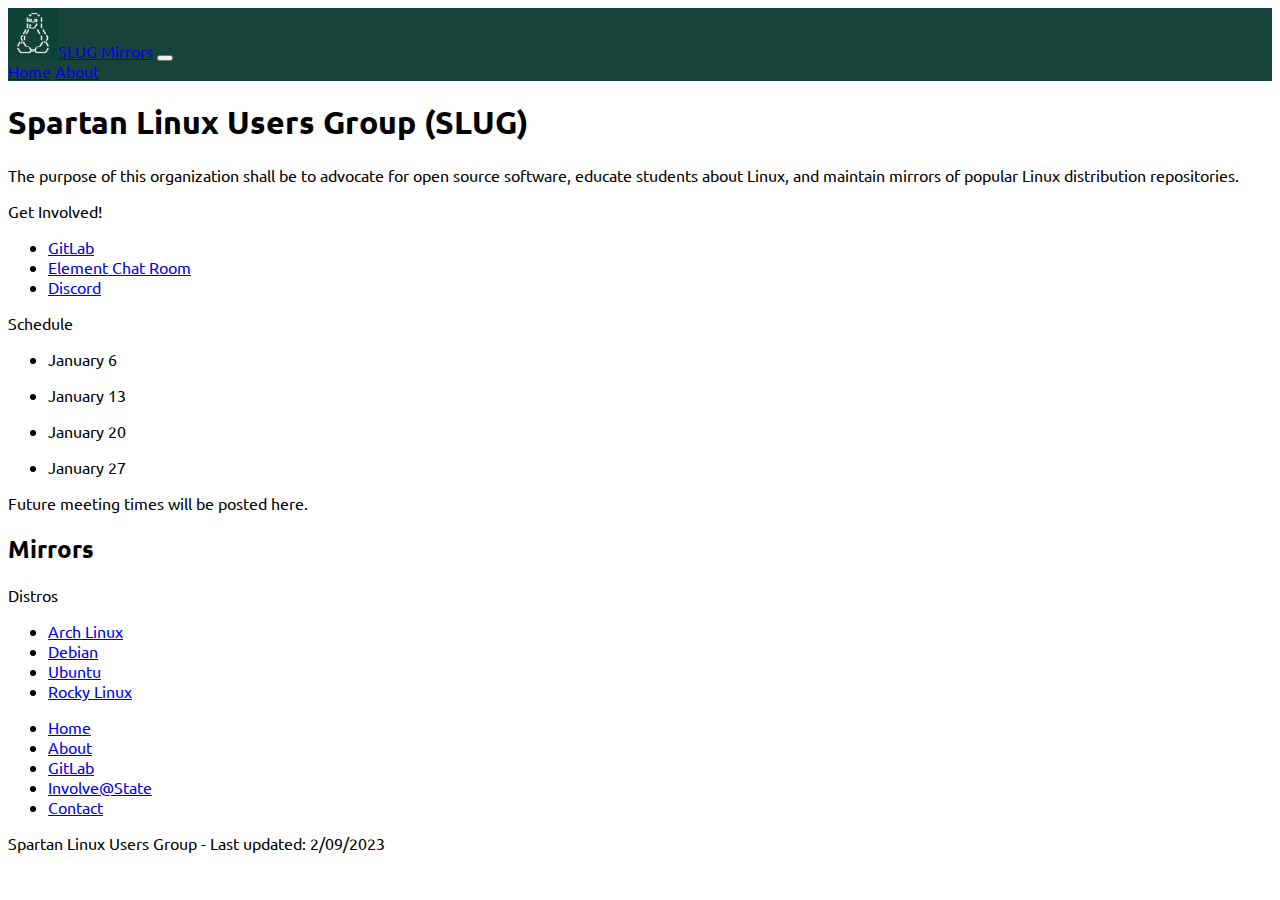
<file: index.html>
<!doctype html>
<html lang="en">

<head>
    <!-- Favicon -->
    <link rel="apple-touch-icon" sizes="57x57" href="/apple-icon-57x57.png">
    <link rel="apple-touch-icon" sizes="60x60" href="/apple-icon-60x60.png">
    <link rel="apple-touch-icon" sizes="72x72" href="/apple-icon-72x72.png">
    <link rel="apple-touch-icon" sizes="76x76" href="/apple-icon-76x76.png">
    <link rel="apple-touch-icon" sizes="114x114" href="/apple-icon-114x114.png">
    <link rel="apple-touch-icon" sizes="120x120" href="/apple-icon-120x120.png">
    <link rel="apple-touch-icon" sizes="144x144" href="/apple-icon-144x144.png">
    <link rel="apple-touch-icon" sizes="152x152" href="/apple-icon-152x152.png">
    <link rel="apple-touch-icon" sizes="180x180" href="/apple-icon-180x180.png">
    <link rel="icon" type="image/png" sizes="192x192" href="/android-icon-192x192.png">
    <link rel="icon" type="image/png" sizes="32x32" href="/favicon-32x32.png">
    <link rel="icon" type="image/png" sizes="96x96" href="/favicon-96x96.png">
    <link rel="icon" type="image/png" sizes="16x16" href="/favicon-16x16.png">
    <link rel="manifest" href="/manifest.json">
    <meta name="msapplication-TileColor" content="#ffffff">
    <meta name="msapplication-TileImage" content="/ms-icon-144x144.png">
    <meta name="theme-color" content="#ffffff">
    <!-- Required meta tags -->
    <meta name="viewport" content="width=device-width, initial-scale=1">

    <!-- Font -->
    <link rel="preconnect" href="https://fonts.googleapis.com">
    <link rel="preconnect" href="https://fonts.gstatic.com" crossorigin>
    <link href="https://fonts.googleapis.com/css2?family=Ubuntu&display=swap" rel="stylesheet">
    <!-- Bootstrap CSS -->
    <link href="https://cdn.jsdelivr.net/npm/bootstrap@5.1.3/dist/css/bootstrap.min.css" rel="stylesheet"
        integrity="sha384-1BmE4kWBq78iYhFldvKuhfTAU6auU8tT94WrHftjDbrCEXSU1oBoqyl2QvZ6jIW3" crossorigin="anonymous">
    <link href="styles.css" rel="stylesheet">
    <title>Mirrors | Home | SLUG</title>
</head>

<body>
    <!-- Navbar -->
    <div class="row">
        <div class="col">
            <nav class="navbar navbar-expand-lg navbar-dark bg-primary">
                <div class="container-fluid">
                    <a href="index.html" class="navbar-brand"><img src="ms-icon-310x310.png" width='50'
                            class="img-fluid mx-2" alt="SLUG logo">SLUG
                        Mirrors</a>
                    <button class="navbar-toggler" type="button" data-bs-toggle="collapse"
                        data-bs-target="#navbarNavAltMarkup" aria-controls="navbarNavAltMarkup" aria-expanded="false"
                        aria-label="Toggle navigation">
                        <span class="navbar-toggler-icon"></span>
                    </button>
                    <div class="collapse navbar-collapse" id="navbarNavAltMarkup">
                        <div class="navbar-nav">
                            <a class="nav-link active" aria-current="page" href="index.html">Home</a>
                            <a class="nav-link" href="about.html">About</a>
                        </div>
                    </div>
                </div>
            </nav>
        </div>
    </div>
    <!-- Content -->

    <!-- Jumbotron -->
    <div class="row d-flex justify-content-center my-5 mx-2">
        <div class="col">
            <div class="h-100 p-5 bg-light border rounded-3">
                <h1 class="text-center">Spartan Linux Users Group (SLUG)</h1>
                <p class="text-center">The purpose of this organization shall be to advocate for open source
                    software, educate students about Linux, and maintain mirrors of popular Linux distribution
                    repositories.</p>
                <p class="h3 text-center">Get Involved!</p>
                <ul class="list-unstyled d-flex justify-content-around my-4">
                    <li><a class="text-decoration-none" href="https://gitlab.msu.edu/slug">GitLab</a></li>
                    <li><a class="text-decoration-none" href="#">Element Chat
                            Room</a></li>
                    <li><a class="text-decoration-none" href="https://discord.com/invite/d33cyNZJU7">Discord</a>
                    </li>
                </ul>
            </div>
        </div>
    </div>

    <!--schedule-->
    <div class="row d-flex justify-content-center my-5 mx-2">
        <div class="col">
            <div class="card">
                <div class="card-header text-center">
                    Schedule
                </div>
                <div class="d-flex justify-content-center">
                    <ul>
                        <li><p class="text-center">January 6</p></li>
                        <li><p class="text-center">January 13</p></li>
                        <li><p class="text-center">January 20</p></li>
                        <li><p class="text-center">January 27</p></li>
                    </ul>
                </div>
                
                <p class="text-center">Future meeting times will be posted here.</p>
            </div>
        </div>
    </div>


    <!-- Distros -->

    <div class="row">
        <h2 class="text-center">Mirrors</h2>

        <div class="row m-4">
            <div class="col d-flex justify-content-center">
                <div class="card cardw">
                    <div class="card-header text-center">
                        Distros
                    </div>
                    <div class="card-body d-flex justify-content-center">
                        <ul>
                            <li><a href="https://mirrors.egr.msu.edu/archlinux">Arch Linux</a></li>
                            <li><a href="https://mirrors.egr.msu.edu/debian">Debian</a></li>
                            <li><a href="https://mirrors.egr.msu.edu/ubuntu-releases">Ubuntu</a></li>
                            <li><a href="https://mirrors.egr.msu.edu/rockylinux">Rocky Linux</a></li>
                        </ul>
                    </div>
                </div>
            </div>
        </div>
    </div>
    <!-- Footer -->
    <footer class="py-3 my-4">
        <ul class="nav justify-content-center border-bottom pb-3 mb-3">
            <li class="nav-item"><a href="index.html" class="nav-link px-2 text-muted">Home</a></li>
            <li class="nav-item"><a href="about.html" class="nav-link px-2 text-muted">About</a></li>
            <li class="nav-item"><a href="https://gitlab.msu.edu/slug" class="nav-link px-2 text-muted">GitLab</a>
            </li>
            <li class="nav-item"><a href="https://msu.campuslabs.com/engage/organization/slug"
                    class="nav-link px-2 text-muted">Involve@State</a></li>
            <!-- Update the contact email when needed -->
            <li class="nav-item"><a href="mailto:vandamj3@msu.edu" class="nav-link px-2 text-muted">Contact</a>
            </li>
        </ul>
        <p class="text-center text-muted">Spartan Linux Users Group - Last updated: 2/09/2023</p>
    </footer>
    <!-- Bootstrap Bundle with Popper -->
    <script src="https://cdn.jsdelivr.net/npm/bootstrap@5.1.3/dist/js/bootstrap.bundle.min.js"
        integrity="sha384-ka7Sk0Gln4gmtz2MlQnikT1wXgYsOg+OMhuP+IlRH9sENBO0LRn5q+8nbTov4+1p" crossorigin="anonymous">
    </script>
</body>

</html>
</file>
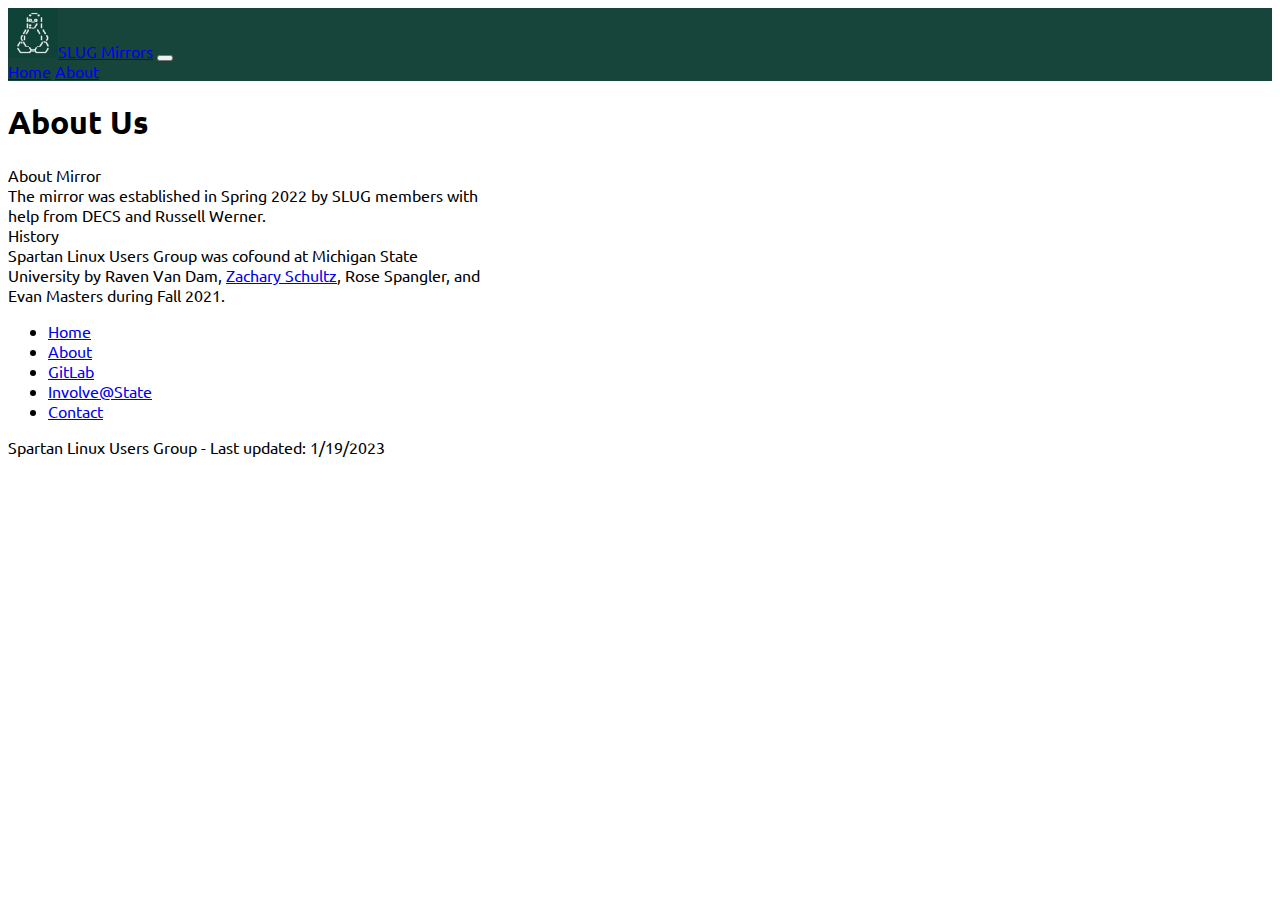
<file: about.html>
<!doctype html>
<html lang="en">

<head>
    <!-- Favicon -->
    <link rel="apple-touch-icon" sizes="57x57" href="/apple-icon-57x57.png">
    <link rel="apple-touch-icon" sizes="60x60" href="/apple-icon-60x60.png">
    <link rel="apple-touch-icon" sizes="72x72" href="/apple-icon-72x72.png">
    <link rel="apple-touch-icon" sizes="76x76" href="/apple-icon-76x76.png">
    <link rel="apple-touch-icon" sizes="114x114" href="/apple-icon-114x114.png">
    <link rel="apple-touch-icon" sizes="120x120" href="/apple-icon-120x120.png">
    <link rel="apple-touch-icon" sizes="144x144" href="/apple-icon-144x144.png">
    <link rel="apple-touch-icon" sizes="152x152" href="/apple-icon-152x152.png">
    <link rel="apple-touch-icon" sizes="180x180" href="/apple-icon-180x180.png">
    <link rel="icon" type="image/png" sizes="192x192" href="/android-icon-192x192.png">
    <link rel="icon" type="image/png" sizes="32x32" href="/favicon-32x32.png">
    <link rel="icon" type="image/png" sizes="96x96" href="/favicon-96x96.png">
    <link rel="icon" type="image/png" sizes="16x16" href="/favicon-16x16.png">
    <link rel="manifest" href="/manifest.json">
    <meta name="msapplication-TileColor" content="#ffffff">
    <meta name="msapplication-TileImage" content="/ms-icon-144x144.png">
    <meta name="theme-color" content="#ffffff">
    <!-- Required meta tags -->
    <meta name="viewport" content="width=device-width, initial-scale=1">
    <!-- Font -->
    <link rel="preconnect" href="https://fonts.googleapis.com">
    <link rel="preconnect" href="https://fonts.gstatic.com" crossorigin>
    <link href="https://fonts.googleapis.com/css2?family=Ubuntu&display=swap" rel="stylesheet">
    <!-- Bootstrap CSS -->
    <link href="https://cdn.jsdelivr.net/npm/bootstrap@5.1.3/dist/css/bootstrap.min.css" rel="stylesheet"
        integrity="sha384-1BmE4kWBq78iYhFldvKuhfTAU6auU8tT94WrHftjDbrCEXSU1oBoqyl2QvZ6jIW3" crossorigin="anonymous">
        <link href="styles.css" rel="stylesheet">
    <title>Mirrors | About | SLUG</title>
</head>

<body>
    <div>
        <!-- Navbar -->
        <div class="row">
            <div class="col">
                <nav class="navbar navbar-expand-lg navbar-dark bg-primary">
                    <div class="container-fluid">
                        <a href="index.html" class="navbar-brand"><img src="ms-icon-310x310.png" width='50' class="img-fluid mx-2"
                                alt="SLUG logo">SLUG
                            Mirrors</a>
                        <button class="navbar-toggler" type="button" data-bs-toggle="collapse"
                            data-bs-target="#navbarNavAltMarkup" aria-controls="navbarNavAltMarkup"
                            aria-expanded="false" aria-label="Toggle navigation">
                            <span class="navbar-toggler-icon"></span>
                        </button>
                        <div class="collapse navbar-collapse" id="navbarNavAltMarkup">
                            <div class="navbar-nav">
                                <a class="nav-link" href="index.html">Home</a>
                                <a class="nav-link active" aria-current="page" href="about.html">About</a>
                            </div>
                        </div>
                    </div>
                </nav>
            </div>
        </div>
        <!-- Jumbotron -->
        <div class="row d-flex justify-content-center my-5 mx-2">
            <div class="col-md-6">
                <div class="h-100 p-5 bg-light border rounded-3">
                    <h1 class="text-center">About Us</h1>
                </div>
            </div>
        </div>
        <!-- Content -->
        <!-- Mirror -->
        <div class="row m-4">
            <div class="col d-flex justify-content-center">
                <div class="card cardw">
                    <div class="card-header">
                        About Mirror
                    </div>
                    <div class="card-body">
                        The mirror was established in Spring 2022 by SLUG members with help from DECS and Russell Werner.
                    </div>
                </div>
            </div>
        </div>
        <!-- History -->
        <div class="row m-4">
            <div class="col d-flex justify-content-center">
                <div class="card cardw">
                    <div class="card-header">
                        History
                    </div>
                    <div class="card-body">
                        Spartan Linux Users Group was cofound at Michigan State University by Raven Van Dam, <a href="https://zschultz.com/m">Zachary Schultz</a>, Rose Spangler, and Evan Masters during Fall 2021.
                    </div>
                </div>
            </div>
        </div>
        <!-- Footer -->
        <footer class="py-3 my-4">
            <ul class="nav justify-content-center border-bottom pb-3 mb-3">
                <li class="nav-item"><a href="index.html" class="nav-link px-2 text-muted">Home</a></li>
                <li class="nav-item"><a href="about.html" class="nav-link px-2 text-muted">About</a></li>
                <li class="nav-item"><a href="https://gitlab.msu.edu/slug"
                        class="nav-link px-2 text-muted">GitLab</a></li>
                <li class="nav-item"><a href="https://msu.campuslabs.com/engage/organization/slug"
                        class="nav-link px-2 text-muted">Involve@State</a></li>
                <!-- Update the contact email when needed -->
                <li class="nav-item"><a href="mailto:vandamj3@msu.edu" class="nav-link px-2 text-muted">Contact</a></li>
            </ul>
            <p class="text-center text-muted">Spartan Linux Users Group - Last updated: 1/19/2023</p>
        </footer>
    </div>
    <!-- Bootstrap Bundle with Popper -->
    <script src="https://cdn.jsdelivr.net/npm/bootstrap@5.1.3/dist/js/bootstrap.bundle.min.js"
        integrity="sha384-ka7Sk0Gln4gmtz2MlQnikT1wXgYsOg+OMhuP+IlRH9sENBO0LRn5q+8nbTov4+1p" crossorigin="anonymous">
    </script>
</body>

</html>
</file>
<file: styles.css>
.cardw {
    width: 30rem;
}

body {
    font-family: 'Ubuntu', sans-serif;
    overflow-x: hidden;
    /* Hide horizontal scrollbar */
}

.bg-primary {
    background-color: #18453B !important;
}
</file>
